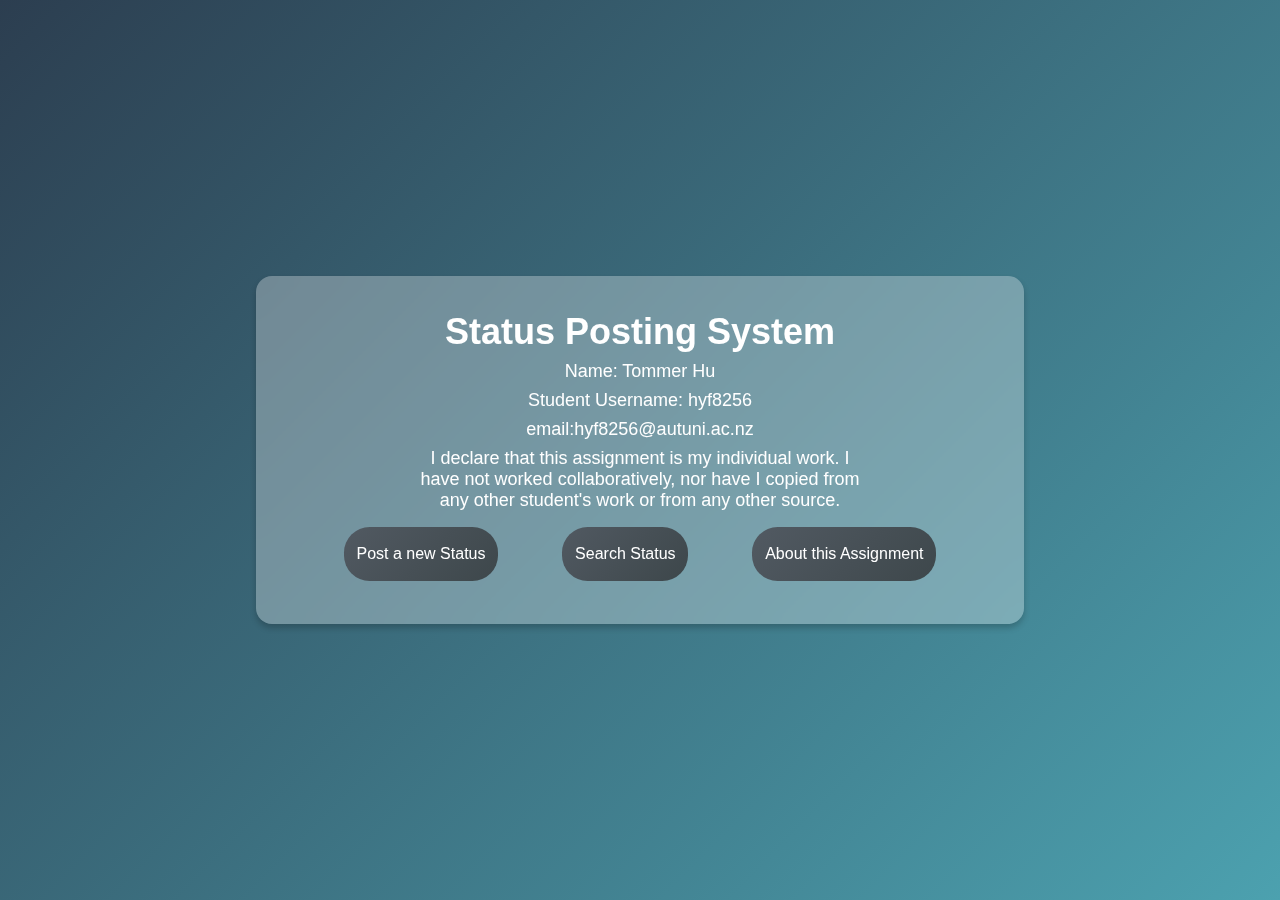
<file: index.html>
<!DOCTYPE html>
<html lang="en">

<head>
    <meta charset="UTF-8">
    <meta name="viewport" content="width=device-width, initial-scale=1.0">
    <link rel="stylesheet" href="styles.css">
    <title>Status Posting System</title>
</head>

<body>
    <!-- 主体 -->
    <div class="container">
        <h1 class="flex-item">Status Posting System</h1>
        <p class="flex-item"> Name: Tommer Hu</p>
        <p class="flex-item"> Student Username: hyf8256</p>
        <p class="flex-item"> email:hyf8256@autuni.ac.nz</p>
        <p class="flex-item" style="padding: 0 10rem;">I declare that this assignment is my individual work. I have not worked
            collaboratively, nor have I copied from any other student's work or from any other source.</p>
        <div class="ops"><a href="poststatusform.php" class="flex-item btn">Post a new Status</a>
            <a href="" class="flex-item btn">Search Status</a>
            <a href="" class="flex-item btn">About this Assignment</a></div>
    </div>




</body>

</html>
</file>
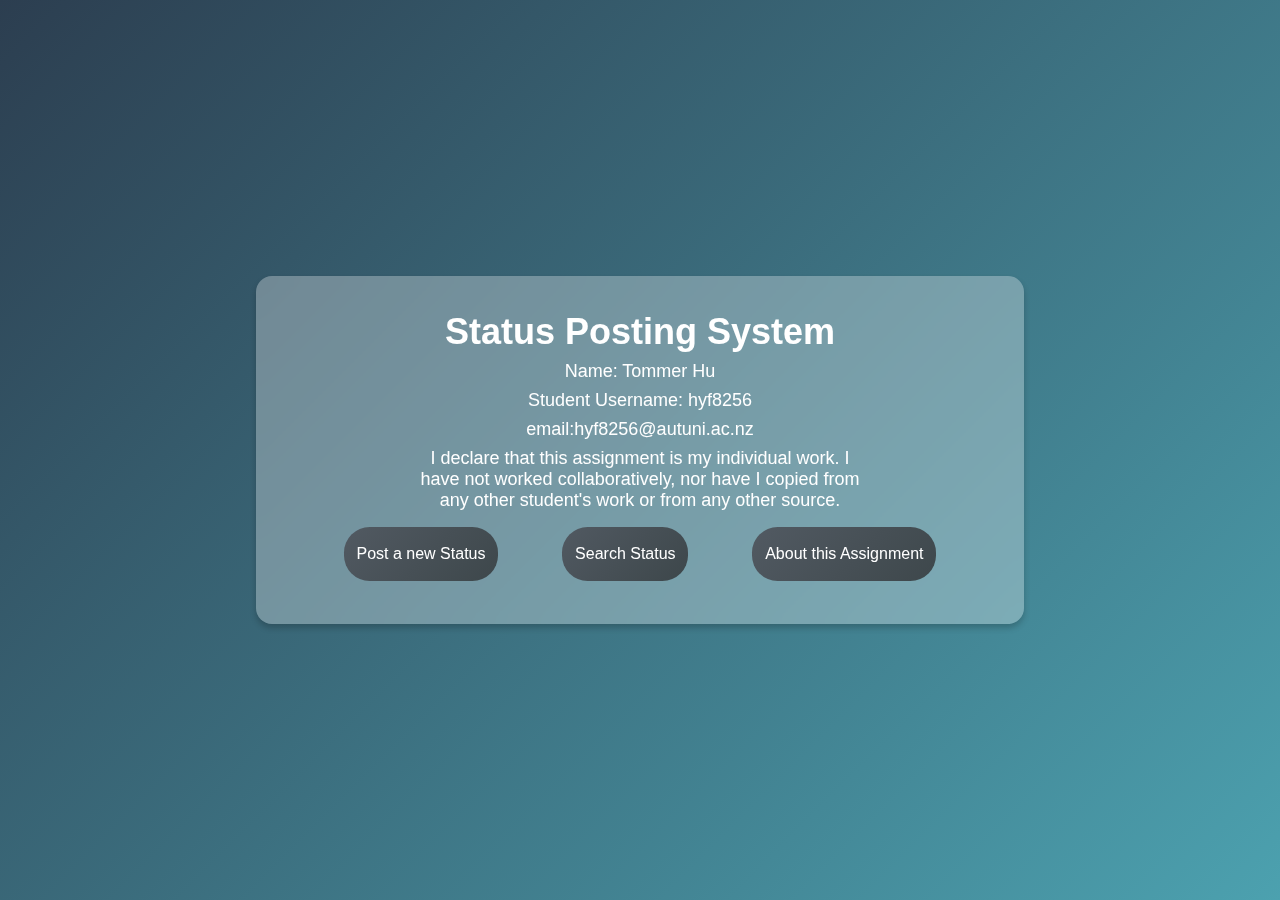
<file: assign1/index.html>
<!DOCTYPE html>
<html lang="en">

<head>
    <meta charset="UTF-8">
    <meta name="viewport" content="width=device-width, initial-scale=1.0">
    <link rel="stylesheet" href="styles.css">
    <title>Status Posting System</title>
</head>

<body>
    <div class="container">
        <h1 class="flex-item">Status Posting System</h1>
        <p class="flex-item"> Name: Tommer Hu</p>
        <p class="flex-item"> Student Username: hyf8256</p>
        <p class="flex-item"> email:hyf8256@autuni.ac.nz</p>
        <p class="flex-item" style="padding: 0 10rem;">I declare that this assignment is my individual work. I have not
            worked
            collaboratively, nor have I copied from any other student's work or from any other source.</p>
        <div class="ops"><a href="poststatusform.php" class="flex-item btn">Post a new Status</a>
            <a href="searchstatusform.html" class="flex-item btn">Search Status</a>
            <a href="about.html" class="flex-item btn">About this Assignment</a>
        </div>
    </div>




</body>

</html>
</file>
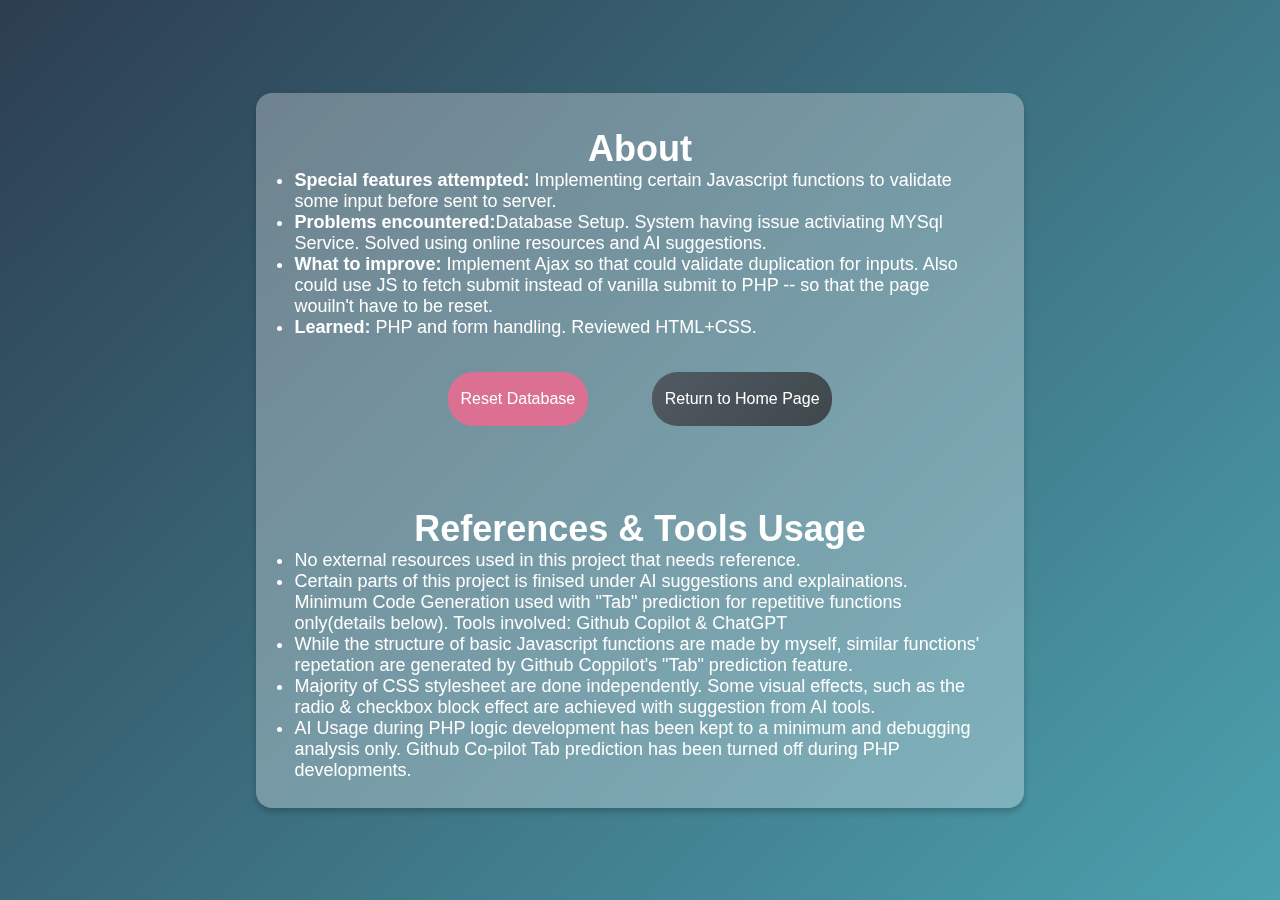
<file: about.html>
<!DOCTYPE html>
<html lang="en">

<head>
    <meta charset="UTF-8">
    <title>About the Assignment</title>
    <link rel="stylesheet" href="styles.css">
</head>

<body>
    <div class="container">
        <h1 class="flex-item">About</h1>
        <ul style="margin: 0 3vw;">
            <li><strong>Special features attempted:</strong> Implementing certain Javascript functions to validate some
                input before sent to server.</li>
            <li><strong>Problems encountered:</strong>Database Setup. System having issue activiating MYSql Service. Solved using online resources and AI suggestions.</li>
            <li><strong>What to improve:</strong> Implement Ajax so that could validate duplication for inputs. Also
                could use JS to fetch submit instead of vanilla submit to PHP -- so that the page wouiln't have to be
                reset.</li>
            <li><strong>Learned:</strong> PHP and form handling. Reviewed HTML+CSS. </li>
        </ul>
        <form action="resetdb.php" method="post">
            <div class="ops">
                <input type="submit" class="btn" style="background:palevioletred" value="Reset Database">
                <a href="index.html" class="btn">Return to Home Page</a>
            </div>
        </form>
        <br>

        <h1 style="padding-top: 5vh;">References & Tools Usage</h1>
        <ul style="margin: 0 3vw;">
            <li>No external resources used in this project that needs reference.</li>
            <li>Certain parts of this project is finised under AI suggestions and explainations. Minimum Code Generation used with "Tab" prediction for repetitive functions only(details below).  Tools involved: Github Copilot & ChatGPT</li>
            <li>While the structure of basic Javascript functions are made by myself, similar functions' repetation are generated by Github Coppilot's "Tab" prediction feature.</li>
            <li>Majority of CSS stylesheet are done independently. Some visual effects, such as the radio & checkbox block effect are achieved with suggestion from AI tools. </li>
            <li>AI Usage during PHP logic development has been kept to a minimum and debugging analysis only. Github Co-pilot Tab prediction has been turned off during PHP developments.</li>
        </ul>
    </div>
</body>

</html>
</file>
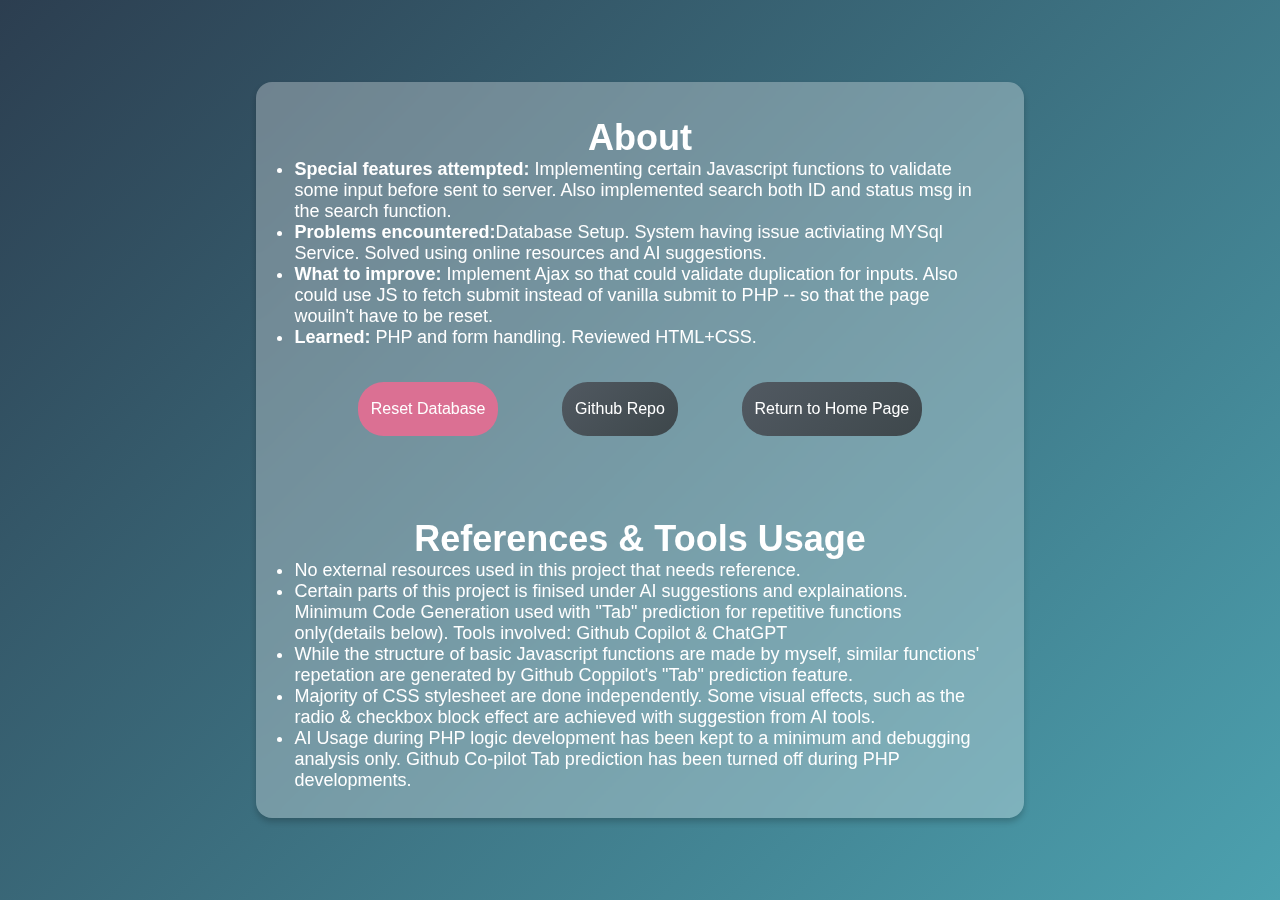
<file: assign1/about.html>
<!DOCTYPE html>
<html lang="en">

<head>
    <meta charset="UTF-8">
    <title>About the Assignment</title>
    <link rel="stylesheet" href="styles.css">
</head>

<body>
    <div class="container">
        <h1 class="flex-item">About</h1>

        <!-- Answers and description -->
        <ul style="margin: 0 3vw;">
            <li><strong>Special features attempted:</strong> Implementing certain Javascript functions to validate some
                input before sent to server. Also implemented search both ID and status msg in the search function.</li>
            <li><strong>Problems encountered:</strong>Database Setup. System having issue activiating MYSql Service.
                Solved using online resources and AI suggestions.</li>
            <li><strong>What to improve:</strong> Implement Ajax so that could validate duplication for inputs. Also
                could use JS to fetch submit instead of vanilla submit to PHP -- so that the page wouiln't have to be
                reset.</li>
            <li><strong>Learned:</strong> PHP and form handling. Reviewed HTML+CSS. </li>
        </ul>
        <form action="resetdb.php" method="post">
            <div class="ops">
                <input type="submit" class="btn" style="background:palevioletred" value="Reset Database">
                <a href="https://github.com/TommerRap/COMP721_Assignment1" class="btn">Github Repo</a>
                <a href="index.html" class="btn">Return to Home Page</a>
            </div>
        </form>
        <br>

        <!-- AI Usage Disclosure -->
        <h1 style="padding-top: 5vh;">References & Tools Usage</h1>
        <ul style="margin: 0 3vw;">
            <li>No external resources used in this project that needs reference.</li>
            <li>Certain parts of this project is finised under AI suggestions and explainations. Minimum Code Generation
                used with "Tab" prediction for repetitive functions only(details below). Tools involved: Github Copilot
                & ChatGPT</li>
            <li>While the structure of basic Javascript functions are made by myself, similar functions' repetation are
                generated by Github Coppilot's "Tab" prediction feature.</li>
            <li>Majority of CSS stylesheet are done independently. Some visual effects, such as the radio & checkbox
                block effect are achieved with suggestion from AI tools. </li>
            <li>AI Usage during PHP logic development has been kept to a minimum and debugging analysis only. Github
                Co-pilot Tab prediction has been turned off during PHP developments.</li>
        </ul>
    </div>
</body>

</html>
</file>
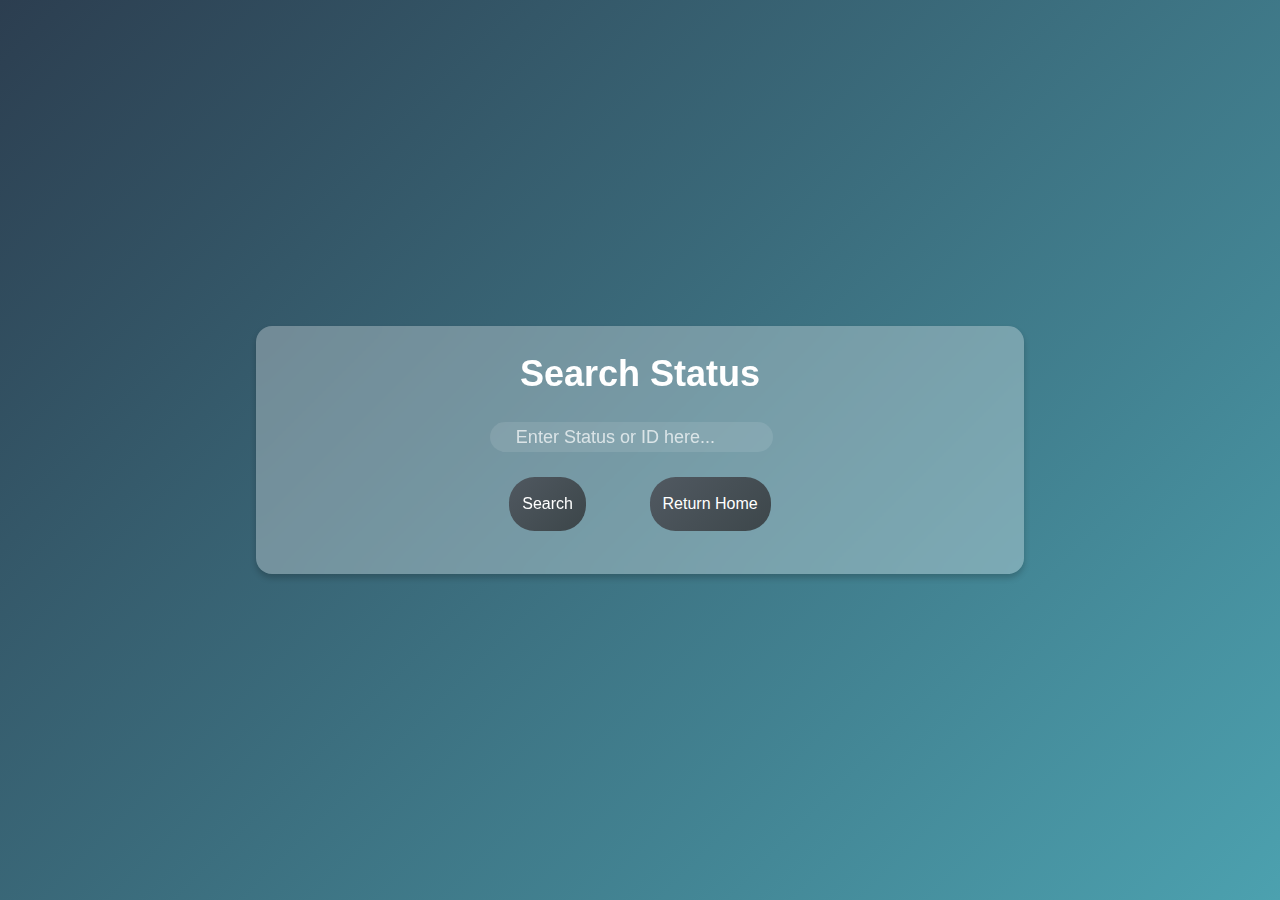
<file: assign1/searchstatusform.html>
<!DOCTYPE html>
<html lang="en">

<head>
    <meta charset="UTF-8">
    <meta name="viewport" content="width=device-width, initial-scale=1.0">
    <link rel="stylesheet" href="styles.css">
    <title>Search Status</title>
</head>

<body>
    <div class="container">
        <h1>Search Status</h1>
        <form action="searchstatusprocess.php" method="get">
            <div class="section">
                <div class="input">
                    <input type="text" id="search" name="search" placeholder="Enter Status or ID here..." required>
                </div>
            </div>
            <div class="ops">
                <input type="submit" class="btn" value="Search">
                <a href="index.html" class="btn">Return Home</a>
            </div>
        </form>
    </div>
</body>

</html>
</file>
<file: styles.css>
* {
    margin: 0;
    padding: 0;
    box-sizing: border-box;
    font-family: 'Helvetica Neue', sans-serif;
}

body {
    height: 100vh;
    background: linear-gradient(135deg, #2c3e50 0%, #4ca1af 100%);
    display: flex;
    align-items: center;
    justify-content: center;
    position: relative;
    overflow: hidden;
    color: white;
}

body {
    background-color: black;
    font-family: Arial, sans-serif;

    font-size: large;
}

.container {
    /* Functional & liocation effect */
    width: 60vw;
    display: flex;
    flex-direction: column;
    align-items: center;
    justify-content: center;
    padding: 3vh 0;
    /* Vision Effect Blur & Transparent */
    background: rgba(255, 255, 255, 0.3);
    backdrop-filter: blur(10px);
    border-radius: 1rem;
    box-shadow: 0 4px 6px rgba(0, 0, 0, 0.2);
    transition: transform 0.3s ease, box-shadow 0.3s ease;
    
}

.container:hover {
    box-shadow: 0 8px 15px rgba(0, 0, 0, 0.3);
    /* Increase shadow on hover */
}

.container>.flex-item {
    width: 100%;
    display: flex;
    margin-top: 0.5rem;
    padding: 0 2rem;
    text-align: center;
    align-items: center;
    justify-content: center;
}

.ops {
    display: flex;
    flex-direction: row;
}

.ops>.btn {
    /* Text */
    color: white;
    font-size: 16px;
    border: none;
    cursor: pointer;
    border-radius: 2vw;
    display: flex;
    /* 修改这里，设置为 flex 布局 */
    align-items: center;
    /* 垂直居中 */
    justify-content: center;
    /* 水平居中 */
    padding: 1vh 1vw;
    text-align: center;
    margin: 1rem 2rem;
    max-width: 20vw;
    height: 6vh;
    background: linear-gradient(135deg, #545c65 0%, #2c3737 100%);
    background-size: 200% 200%;
    background-position: 0% 50%;
    transition: background-position 0.5s ease;
    text-decoration: none;
}

.ops>.btn:hover {
    background-position: 100% 50%;
}

.container>form {
    margin-top: 2vh;
    display: flex;
    flex-direction: column;
    justify-content: flex-start;
    align-items: flex-start;
}

form>.section {
    width: 100%;
    display: flex;
    flex-direction: column;
    margin: 1vh 1vw;

}

.section>.input {
    display: flex;
    flex-direction: row;
    justify-content: space-between;
    width: 100%;
}

.section>label {
    color: white;
    font-size: 20px;
    margin-right: 1vw;
}

form>.section>.input > input {
    padding: 0.5vh 2vw;
    border: none;
    border-radius: 50px;
    font-size: 18px;
    outline: none;
    background: rgba(255, 255, 255, 0.1);
    color: white;

}


form>.section>.input > input:focus {
    box-shadow: 0 0 10px rgba(255, 255, 255, 0.4);
    background: rgba(255, 255, 255, 0.2);
}


.success {
    color: green !important;
    font-size: 20px;
}

.warning {
    color: red !important;
    font-size: 20px;
}

.description {
    margin: 0;
    align-self: flex-start;
    color: white;
    font-size: 20px;
    text-align: left;
    font-size: small;
}
.custom-radio {
    display: flex;
    align-items: center;
    cursor: pointer;
    margin-bottom: 10px;
    font-size: 16px;
    user-select: none;
  }
  
  .custom-radio input[type="radio"] {
    margin-left: 1vw;

    display: none;
  }
  
  /* 自定义小方块 */
  .custom-radio .checkmark {
    width: 20px;
    height: 20px;
    background-color: rgba(255, 255, 255, 0.2); /* 半透明灰色 */
    margin-left: 1vw;
    margin-right: 0.5vw;
    display: inline-block;
    border-radius: 4px; /* 小圆角，不是圆 */
    transition: background-color 0.3s;
  }
  .custom-radio .checkmark:hover {
    background-color: rgba(255, 255, 255, 0.349);
  }
  
  /* 如果选中，改变颜色 */
  .custom-radio input[type="radio"]:checked + .checkmark {
    background-color: #81df9d; /* 选中变成深灰色 */
  }

  /* 基础设置 */
.custom-checkbox {
    display: flex;
    flex-wrap: wrap;
    align-items: center;
  }
  
  /* 让 input 隐藏但还能选中 */
  .custom-checkbox input[type="checkbox"] {
    display: none;
  }
  
  /* 小方块 */
  .custom-checkbox .checkmark {
    margin-left: 1vw;
    margin-right: 0.5vw;
    display: inline-block;
    width: 20px;
    height: 20px;
    background-color:rgba(255, 255, 255, 0.2); /* 半透明灰 */
    border-radius: 4px; /* 方角 */
    position: relative;
    cursor: pointer;
    transition: background-color 0.3s ease;
  }
  
  /* 对应文字 */
  .custom-checkbox p {
    font-size: 16px;
    color: white;
  }
  
  /* 选中时变深色 */
  .custom-checkbox input[type="checkbox"]:checked + .checkmark {
    background-color: #81df9d; /* 深灰色 */
  }
  
  /* hover时轻微变化 */
  .custom-checkbox .checkmark:hover {
    background-color: rgba(255, 255, 255, 0.349);
  }
</file>
<file: assign1/styles.css>
* {
  margin: 0;
  padding: 0;
  box-sizing: border-box;
  font-family: 'Helvetica Neue', sans-serif;
}

body {
  height: 100vh;
  background: linear-gradient(135deg, #2c3e50 0%, #4ca1af 100%);
  display: flex;
  align-items: center;
  justify-content: center;
  position: relative;
  overflow: hidden;
  color: white;
}

body {
  background-color: black;
  font-family: Arial, sans-serif;

  font-size: large;
}

/* General Background for middle blocks */
.container {
  width: 60vw;
  display: flex;
  flex-direction: column;
  align-items: center;
  justify-content: center;
  padding: 3vh 0;
  background: rgba(255, 255, 255, 0.3);
  backdrop-filter: blur(10px);
  border-radius: 1rem;
  box-shadow: 0 4px 6px rgba(0, 0, 0, 0.2);
  transition: transform 0.3s ease, box-shadow 0.3s ease;

}

.container:hover {
  box-shadow: 0 8px 15px rgba(0, 0, 0, 0.3);
}

.container>.flex-item {
  width: 100%;
  display: flex;
  margin-top: 0.5rem;
  padding: 0 2rem;
  text-align: center;
  align-items: center;
  justify-content: center;
}

/* Layout for all operation buttons at btm of container */
.ops {
  display: flex;
  flex-direction: row;
}

.ops>.btn {
  /* Text */
  color: white;
  font-size: 16px;
  border: none;
  cursor: pointer;
  border-radius: 2vw;
  display: flex;
  align-items: center;
  justify-content: center;
  padding: 1vh 1vw;
  text-align: center;
  margin: 1rem 2rem;
  max-width: 20vw;
  height: 6vh;
  background: linear-gradient(135deg, #545c65 0%, #2c3737 100%);
  background-size: 200% 200%;
  background-position: 0% 50%;
  transition: background-position 0.5s ease;
  text-decoration: none;
}

.ops>.btn:hover {
  background-position: 100% 50%;
}

/* Form inputs */
.container>form {
  margin-top: 2vh;
  display: flex;
  flex-direction: column;
  justify-content: flex-start;
  align-items: flex-start;
}

form>.section {
  width: 100%;
  display: flex;
  flex-direction: column;
  margin: 1vh 1vw;

}

.section>.input {
  display: flex;
  flex-direction: row;
  justify-content: space-between;
  width: 100%;
}

.section>label {
  color: white;
  font-size: 20px;
  margin-right: 1vw;
}

form>.section>.input>input {
  padding: 0.5vh 2vw;
  border: none;
  border-radius: 50px;
  font-size: 18px;
  outline: none;
  background: rgba(255, 255, 255, 0.1);
  color: white;

}


form>.section>.input>input:focus {
  box-shadow: 0 0 10px rgba(255, 255, 255, 0.4);
  background: rgba(255, 255, 255, 0.2);
}

form>.section>.input>input::placeholder {
  color: white;
  opacity: 0.7;
}

.success {
  color: green !important;
  font-size: 20px;
}

.warning {
  color: red !important;
  font-size: 20px;
}

.description {
  margin: 0;
  align-self: flex-start;
  color: white;
  font-size: 20px;
  text-align: left;
  font-size: small;
}

.custom-radio {
  display: flex;
  align-items: center;
  cursor: pointer;
  margin-bottom: 10px;
  font-size: 16px;
  user-select: none;
}

.custom-radio input[type="radio"] {
  margin-left: 1vw;

  display: none;
}

.custom-radio .checkmark {
  width: 20px;
  height: 20px;
  background-color: rgba(255, 255, 255, 0.2);
  margin-left: 1vw;
  margin-right: 0.5vw;
  display: inline-block;
  border-radius: 4px;
  transition: background-color 0.3s;
}

.custom-radio .checkmark:hover {
  background-color: rgba(255, 255, 255, 0.349);
}

.custom-radio input[type="radio"]:checked+.checkmark {
  background-color: #81df9d;
}

/* Custom-checkbox */
/* !! This few classes are AI generated based on Custom-radio */
.custom-checkbox {
  display: flex;
  flex-wrap: wrap;
  align-items: center;
}


.custom-checkbox input[type="checkbox"] {
  display: none;
}


.custom-checkbox .checkmark {
  margin-left: 1vw;
  margin-right: 0.5vw;
  display: inline-block;
  width: 20px;
  height: 20px;
  background-color: rgba(255, 255, 255, 0.2);
  border-radius: 4px;
  position: relative;
  cursor: pointer;
  transition: background-color 0.3s ease;
}


.custom-checkbox p {
  font-size: 16px;
  color: white;
}


.custom-checkbox input[type="checkbox"]:checked+.checkmark {
  background-color: #81df9d;
}


.custom-checkbox .checkmark:hover {
  background-color: rgba(255, 255, 255, 0.349);
}

.permBox {
  display: inline-flexbox;
  flex-direction: row;
  align-items: center;
  justify-content: center;
  margin-top: 2vh;
  background-color: darkgreen;
  padding: 0.5vh 0.6vw;
  border-radius: 50px;
  font-size: small;
}

.mb-2 {
  margin-bottom: 2vh;
}
</file>
